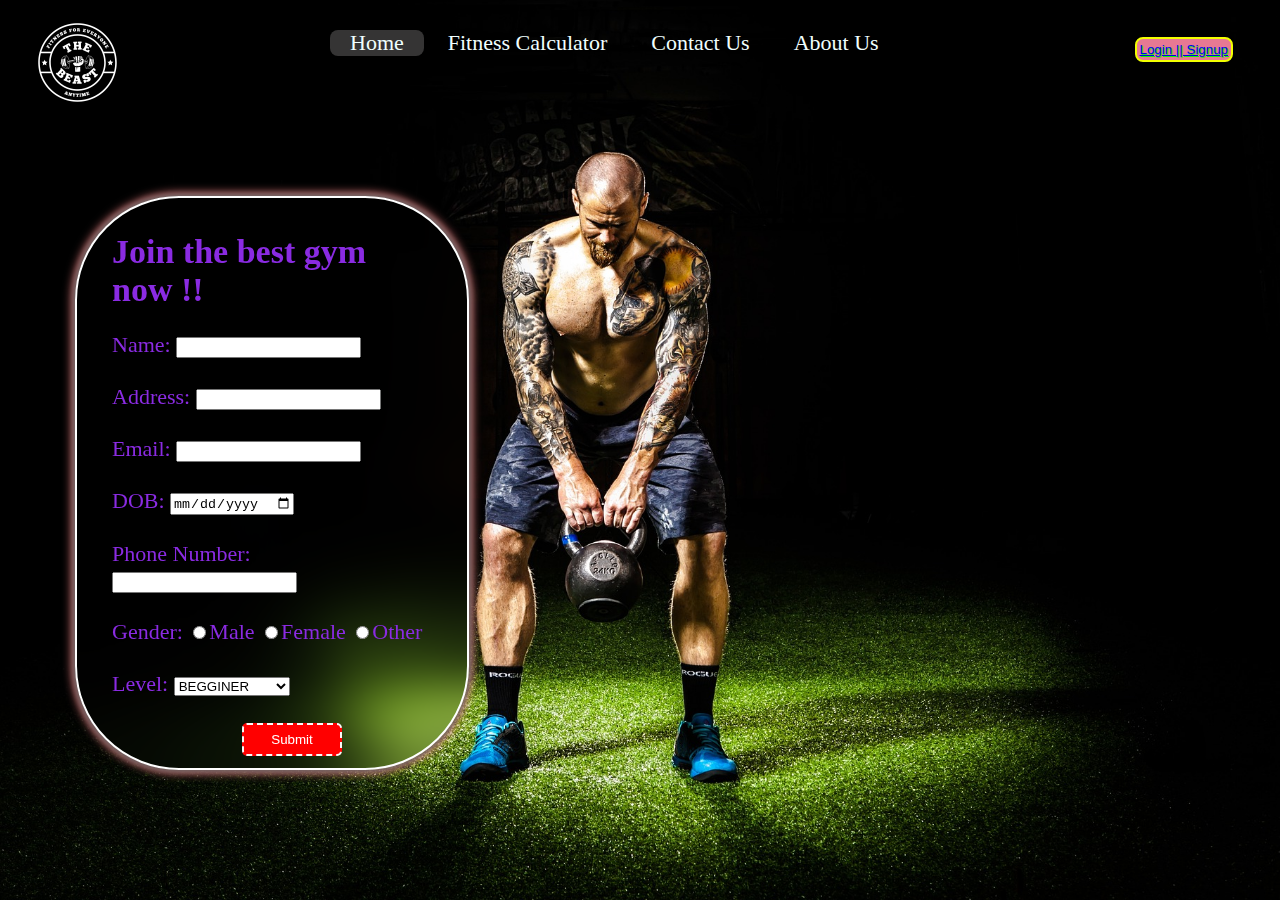
<file: index.html>
<!DOCTYPE html>
<html lang="en">

<head>
    <meta charset="UTF-8">
    <meta http-equiv="X-UA-Compatible" content="IE=edge">
    <meta name="viewport" content="width=device-width, initial-scale=1.0">
    <title>Beast Unisex Gym</title>

    <link rel="apple-touch-icon" sizes="180x180" href="apple-touch-icon.png">
    <link rel="icon" type="image/png" sizes="32x32" href="favicon-32x32.png">
    <link rel="icon" type="image/png" sizes="16x16" href="favicon-16x16.png">
    <link rel="manifest" href="site.webmanifest">
    <link rel="mask-icon" href="safari-pinned-tab.svg" color="#5bbad5">
    <meta name="msapplication-TileColor" content="#da532c">
    <meta name="theme-color" content="#ffffff">


    <style>
        body {

            margin: 0px;
            padding: 0px;
            /* background: */
            /* height: 25000px; */
            /* width: auto; */
        }

        body::before {
            background: url(f.jpg) no-repeat center center/cover;
            content: "";
            position: absolute;
            top: 0;
            left: 0;
            width: 100%;
            height: 100%;
            z-index: -1;
            opacity: 9;
        }

        .left {
            color: rgb(0, 255, 30);
            /* border: 2px solid red; */
            position: absolute;
            left: 15px;
            top: 0px;
            width: 150px;
        }

        .left img {
            width: 125px;
            /* filter: invert(100%); */
            opacity: 1;
        }

        .mid {
            /* border: 2px solid red; */
            display: block;
            width: 700px;
            margin: 30px auto;
        }

        .class li {
            display: inline-block;
        }

        .class li a {
            color: azure;
            font-size: 22px;
            text-decoration: none;
            margin: 20px;
        }

        .class li a:hover {
            text-decoration: underline;
            color: rgb(248, 184, 184);
        }

        .right {
            /* border: 2px solid red; */
            position: absolute;
            right: 35px;
            top: 25px;
            margin: 5px;

        }



        .btn {
            color: rgb(7, 120, 143);
            background-color: rgb(231, 121, 147);
            padding: 3px;
            margin: 7px;
            border: 2px solid rgb(242, 255, 0);
            border-radius: 8px;
            cursor: pointer;
            text-shadow: 1px 1px 1px rgb(9, 255, 0);
        }

        .btn:hover {
            text-decoration: underline;
            background-color: rgb(255, 255, 255);
            color: blueviolet;

        }

        .container {
            border: 2px solid white;
            color: blueviolet;
            margin: 140px 75px;
            padding: 12px 35px;
            width: 25%;
            backdrop-filter: blur(20px);
            border-radius: 104px;
            font-size: 22px;
            box-shadow: 0px 0px 5px 2px rgb(97, 95, 95), 0px 0px 10px 3px rgb(241, 129, 129);
        }

        .submit input {
            /* position: relative; */
            /* left: 150px; */
            border: 2px solid rgb(251, 248, 248);
            border-style: dashed;
            border-radius: 5px;
            margin: auto 130px;
            width: 100px;
            height: 33px;
            background-color: red;
            color: white;
        }

        .h1 {
            font-size: 34px;

        }

        /* .active:visited{
            color: greenyellow;
        } */
        .active {
            background-color: rgb(53, 52, 52);
            border-radius: 8px;
        }
    </style>
</head>

<body>
    <header class="header">
        <div class="left">
            <img src="logo.png">
        </div>
        <div class="mid">
            <ul class="class">
                <li class="active"><a href="#"> Home</a></li>
                <li><a href="https://www.calculator.net/bmi-calculator.html" target="_blank">Fitness Calculator</a></li>
                <li><a href="https://www.facebook.com/GoldsGymIndia/" target="_blank">Contact Us</a></li>
                <li><a href="https://youtube.com/channel/UCcu_Yhtrjy7V_w8zj0X2LDg" target="_blank">About Us</a></li>
            </ul>
        </div>
        <div class="right">
            <button class="btn"> <a href="login2.html"> Login || Signup</a></button>
        </div>
    </header>
    <div class="container">
        <strong>
            <h1 class="h1">Join the best gym now !!</h1>
        </strong>
        <form action="backen.php">
            <div> Name: <input type="text" name="myname"></div><br>
            <div> Address: <input type="text" name="myRole"></div><br>
            <div> Email: <input type="email" name="myemail"></div><br>
            <div> DOB: <input type="date" name="myDOB"></div><br>
            <div> Phone Number: <input type="number" name="mynumber"></div><br>
            <!-- <div> elegible: <input type="checkbox" name="myeligible"></div><br> -->
            <div> Gender: <input type="radio" name="mygender">Male <input type="radio" name="mygender">Female
                <input type="radio" name="mygender">Other
            </div><br>
            <!-- <div class="form">Why You Want To Join The Gym: <textarea name="mytext" cols="30" rows="10" style="width: 273px; height: 56px;"></textarea></div>
            <br> -->
            <div><label for="myselect">Level:</label>
                <select name="myselect" id="myselect">
                    <option value="beg">BEGGINER</option>
                    <option value="inter">INTERMIDIATE</option>
                    <option value="adv">ADVANCE</option>
                </select>
            </div><br>
            <span class="submit"><strong><input type="submit" name="mysibmit"></strong></span><br>

            <!-- Reset: <input type="reset" name="myreset"> -->
        </form>
    </div>
</body>

</html>
</file>
